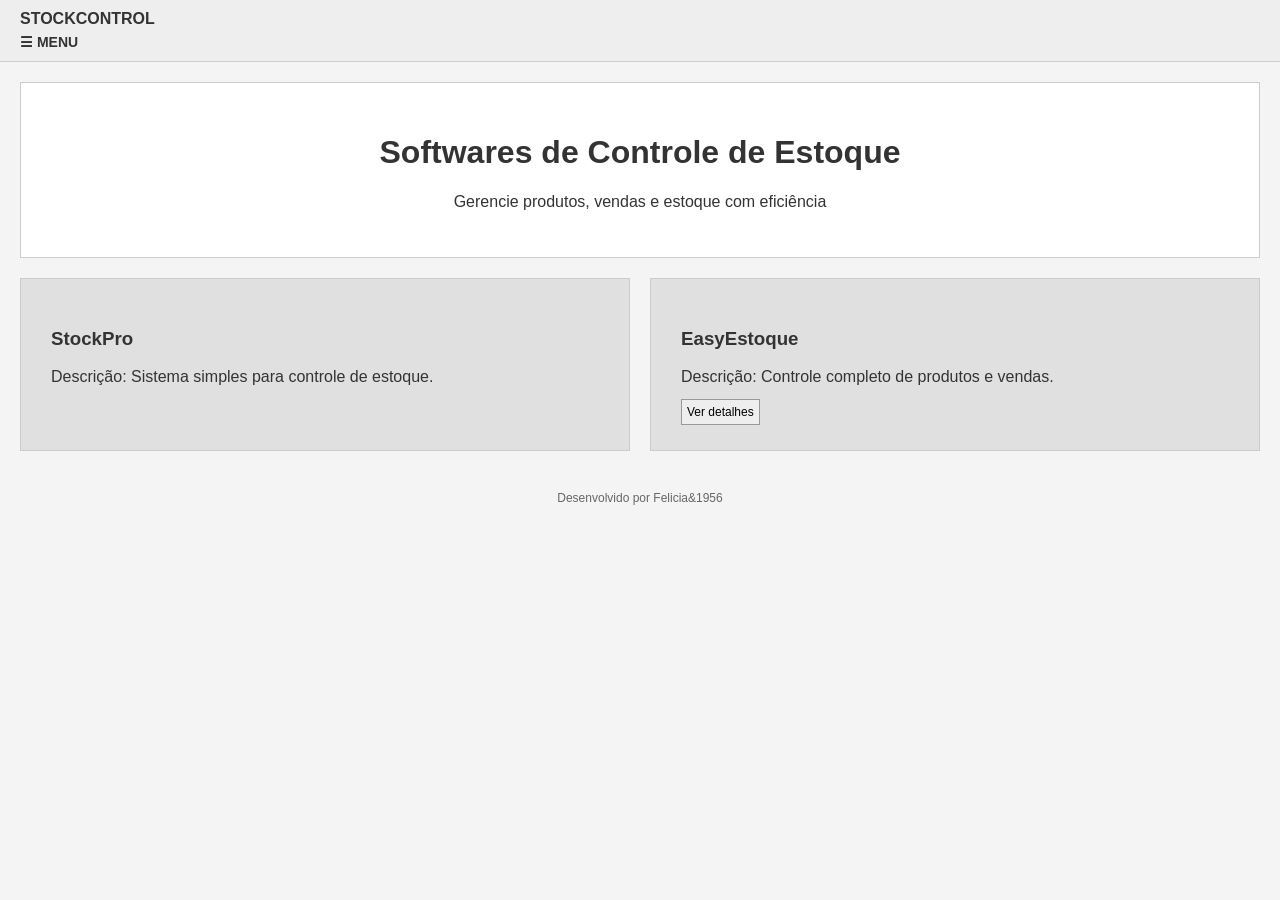
<file: index.html>
<!DOCTYPE html>
<html lang="pt-br">
<head>
    <meta charset="UTF-8">
    <meta name="viewport" content="width=device-width, initial-scale=1.0">
    <title>StockControl - Home Responsiva</title>
    <link rel="stylesheet" href="style.css">
</head>
<body>

    <header>
        <div style="font-weight: bold; margin-bottom: 5px;">STOCKCONTROL</div>
        <input type="checkbox" id="menu-check">
        <label for="menu-check" class="btn-abrir">☰ MENU</label>
        <label for="menu-check" class="btn-fechar">✖ FECHAR</label>
        <nav class="menu-nav">
            <ul style="list-style: none; padding: 10px; margin: 10px 0; background: white; border: 1px solid #ccc;">
                <li><a href="index.html">Home</a></li>
                <li><a href="cadastro.html">Cadastro</a></li>
                <li><a href="detalhes.html">Detalhes</a></li>
            </ul>
        </nav>
    </header>

    <main>
        <div class="bloco-titulo">
            <h1>Softwares de Controle de Estoque</h1>
            <p>Gerencie produtos, vendas e estoque com eficiência</p>
        </div>

        <!-- Coleção organizada pelo CSS: 2 colunas no PC, 1 coluna empilhada no Celular -->
        <div class="container-colunas">
            <div class="faixa-cinza">
                <h3>StockPro</h3>
                <p>Descrição: Sistema simples para controle de estoque.</p>
            </div>
            <div class="faixa-cinza">
                <h3>EasyEstoque</h3>
                <p>Descrição: Controle completo de produtos e vendas.</p>
                <a href="detalhes.html" style="background: #eee; padding: 5px; border: 1px solid #999; text-decoration: none; color: black; font-size: 12px;">Ver detalhes</a>
            </div>
        </div>
    </main>

    <footer>Desenvolvido por Felicia&1956</footer>
</body>
</html>
</file>
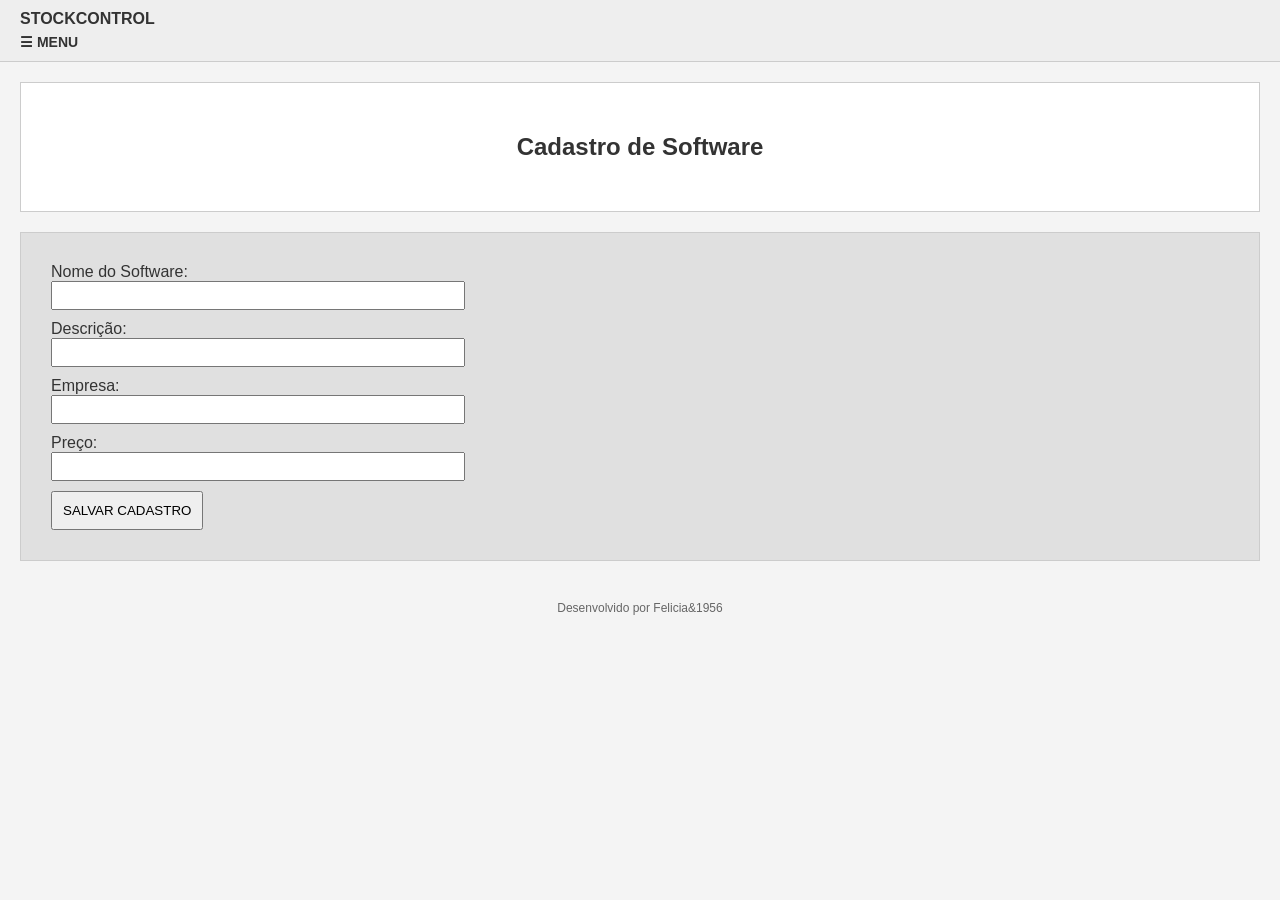
<file: cadastro.html>
<!DOCTYPE html>
<html lang="pt-br">
<head>
    <meta charset="UTF-8">
    <meta name="viewport" content="width=device-width, initial-scale=1.0">
    <title>StockControl - Cadastro</title>
    <link rel="stylesheet" href="style.css">
</head>
<body>

    <header>
        <div style="font-weight: bold; margin-bottom: 5px;">STOCKCONTROL</div>
        <input type="checkbox" id="menu-check">
        <label for="menu-check" class="btn-abrir">☰ MENU</label>
        <label for="menu-check" class="btn-fechar">✖ FECHAR</label>
        <nav class="menu-nav">
            <ul style="list-style: none; padding: 10px; margin: 10px 0; background: white; border: 1px solid #ccc;">
                <li><a href="index.html">Home</a></li>
                <li><a href="cadastro.html">Cadastro</a></li>
                <li><a href="detalhes.html">Detalhes</a></li>
            </ul>
        </nav>
    </header>

    <main>
        <div class="bloco-titulo"><h2>Cadastro de Software</h2></div>
        <div class="faixa-cinza">
            <form style="max-width: 400px; display: flex; flex-direction: column; gap: 10px;">
                <label>Nome do Software: <input type="text" style="width: 100%; padding: 5px;"></label>
                <label>Descrição: <input type="text" style="width: 100%; padding: 5px;"></label>
                <label>Empresa: <input type="text" style="width: 100%; padding: 5px;"></label>
                <label>Preço: <input type="text" style="width: 100%; padding: 5px;"></label>
                <button type="submit" style="padding: 10px; width: fit-content; cursor: pointer;">SALVAR CADASTRO</button>
            </form>
        </div>
    </main>

    <footer>Desenvolvido por Felicia&1956</footer>
</body>
</html>
</file>
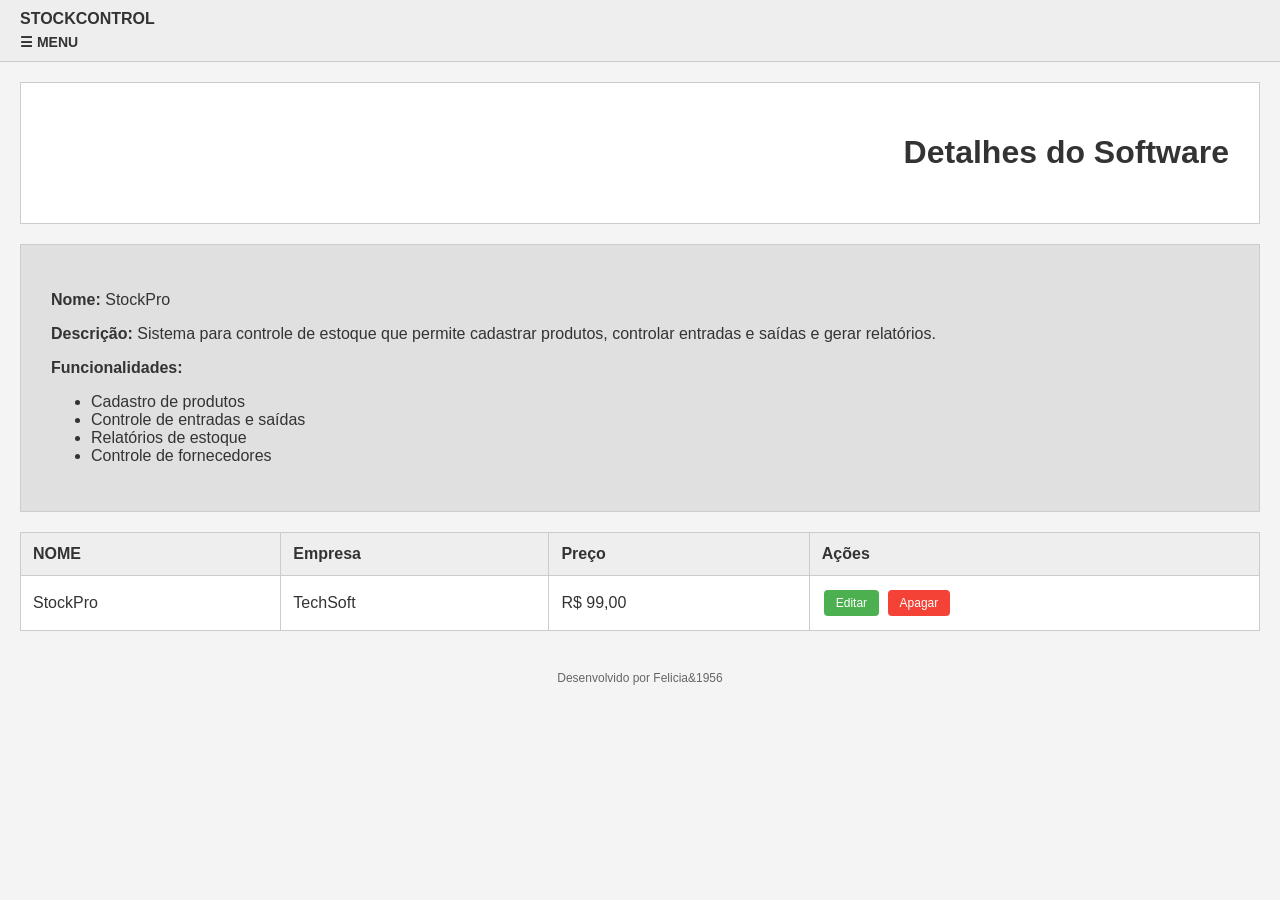
<file: detalhes.html>
<!DOCTYPE html>
<html lang="pt-br">
<head>
    <meta charset="UTF-8">
    <meta name="viewport" content="width=device-width, initial-scale=1.0">
    <title>StockControl - Detalhes</title>
    <link rel="stylesheet" href="style.css">
</head>
<body>

    <header>
        <div style="font-weight: bold; margin-bottom: 5px;">STOCKCONTROL</div>
        <input type="checkbox" id="menu-check">
        <label for="menu-check" class="btn-abrir">☰ MENU</label>
        <label for="menu-check" class="btn-fechar">✖ FECHAR</label>
        <nav class="menu-nav">
            <ul style="list-style: none; padding: 10px; margin: 10px 0; background: white; border: 1px solid #ccc;">
                <li><a href="index.html">Home</a></li>
                <li><a href="cadastro.html">Cadastro</a></li>
                <li><a href="detalhes.html">Detalhes</a></li>
            </ul>
        </nav>
    </header>

    <main>
        <div class="bloco-titulo" style="text-align: right;"><h1>Detalhes do Software</h1></div>
        <div class="faixa-cinza">
            <p><strong>Nome:</strong> StockPro</p>
            <p><strong>Descrição:</strong> Sistema para controle de estoque que permite cadastrar produtos, controlar entradas e saídas e gerar relatórios.</p>
            <p><strong>Funcionalidades:</strong></p>
            <ul>
                <li>Cadastro de produtos</li>
                <li>Controle de entradas e saídas</li>
                <li>Relatórios de estoque</li>
                <li>Controle de fornecedores</li>
            </ul>
        </div>
        <table>
            <thead><tr style="background: #eee;"><th>NOME</th><th>Empresa</th><th>Preço</th><th>Ações</th></tr></thead>
            <tbody>
                <tr>
                    <td>StockPro</td><td>TechSoft</td><td>R$ 99,00</td>
                    <td>
                        <a href="cadastro.html" class="btn-acao btn-editar">Editar</a>
                        <a href="#" class="btn-acao btn-apagar">Apagar</a>
                    </td>
                </tr>
            </tbody>
        </table>
    </main>

    <footer>Desenvolvido por Felicia&1956</footer>
</body>
</html>
</file>
<file: style.css>
/* ==========================================
   1. VARIÁVEIS (Cores e Fontes)
   ========================================== */
:root {
  --cor-fundo: #f4f4f4;
  --cor-cabecalho: #eeeeee;
  --cor-cinza-faixa: #e0e0e0;
  --cor-borda: #cccccc;
  --cor-texto: #333333;
  --cor-btn-editar: #4CAF50;
  --cor-btn-apagar: #f44336;
  --fonte: Arial, sans-serif;
}

/* ==========================================
   2. CONFIGURAÇÕES BASE
   ========================================== */
body {
  font-family: var(--fonte);
  margin: 0;
  padding: 0;
  background-color: var(--cor-fundo);
  color: var(--cor-texto);
  overflow-x: hidden; /* Impede barra de rolagem horizontal */
}

header {
  background-color: var(--cor-cabecalho);
  padding: 10px 20px;
  border-bottom: 1px solid var(--cor-borda);
}

main {
  padding: 20px;
}

/* ==========================================
   3. ESTRUTURA PARA CELULAR (Mobile First)
   ========================================== */

#menu-check {
  display: none;
}

.menu-nav, .btn-fechar {
  display: none;
}

.btn-abrir, .btn-fechar {
  cursor: pointer;
  font-size: 14px;
  font-weight: bold;
}

/* Mostra/Esconde ao CLICAR (Técnica StackOverflow) */
#menu-check:checked ~ .menu-nav { display: block; }
#menu-check:checked ~ .btn-fechar { display: inline-block; }
#menu-check:checked ~ .btn-abrir { display: none; }

/* REQUISITO: Abrir também ao PASSAR O MOUSE (Hover) */
header:hover .menu-nav {
  display: block;
}

/* Layout em lista única para telas pequenas */
.container-colunas {
  display: flex;
  flex-direction: column; 
  gap: 20px;
}

/* ==========================================
   4. COMPONENTES VISUAIS COMPARTILHADOS
   ========================================== */
.bloco-titulo {
  background: white;
  border: 1px solid var(--cor-borda);
  margin-bottom: 20px;
  padding: 30px;
  text-align: center;
}

.faixa-cinza {
  background-color: var(--cor-cinza-faixa);
  padding: 30px;
  border-top: 1px solid var(--cor-borda);
  border-bottom: 1px solid var(--cor-borda);
}

/* TABELA E BOTÕES (Página Detalhes) */
table {
  width: 100%;
  border-collapse: collapse;
  background: white;
  margin-top: 20px;
}

th, td {
  border: 1px solid var(--cor-borda);
  padding: 12px;
  text-align: left;
}

.btn-acao {
  padding: 6px 12px;
  margin: 2px;
  border-radius: 4px;
  text-decoration: none;
  color: white !important;
  font-size: 12px;
  display: inline-block;
}
.btn-editar { background-color: var(--cor-btn-editar); }
.btn-apagar { background-color: var(--cor-btn-apagar); }

footer {
  text-align: center;
  padding: 20px;
  font-size: 12px;
  color: #666;
}

/* ==========================================
   5. RESPONSIVIDADE: TELAS GRANDES (Computador)
   ========================================== */
@media (min-width: 768px) {
  /* Exibe a coleção de objetos em 2 COLUNAS */
  .container-colunas {
    flex-direction: row; 
  }
  
  .faixa-cinza {
    flex: 1; 
    border: 1px solid var(--cor-borda);
  }
}

/* ==========================================
   6. LEIAUTE DE IMPRESSÃO
   ========================================== */
@media print {
  /* O menu de navegação e botões NÃO aparecem na impressão */
  header, #menu-check, .btn-abrir, .btn-fechar, .menu-nav {
    display: none !important;
  }
  
  body {
    background-color: white;
  }
}
</file>
